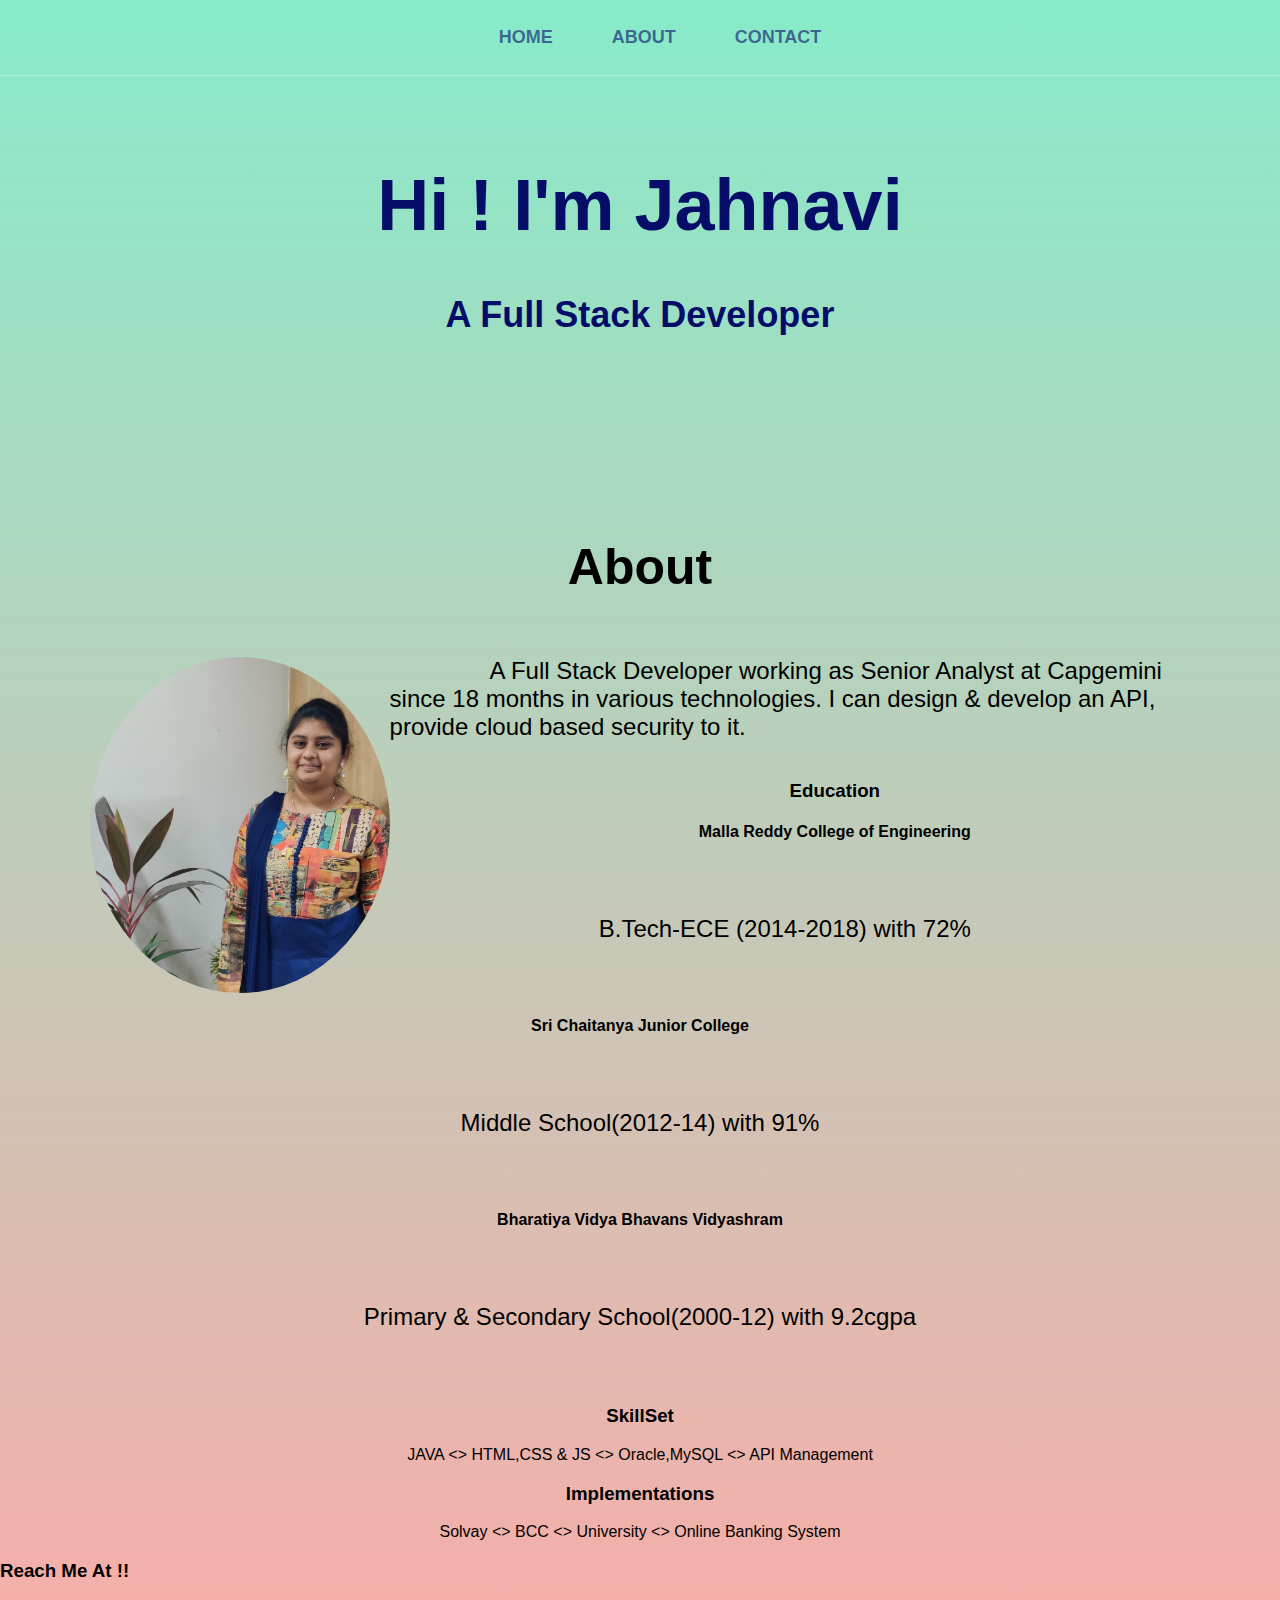
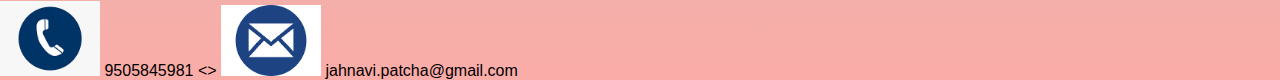
<file: index.html>
<!DOCTYPE html>
<html>
    <head>
        <title>Jahnavi's Portfolio</title>
        <link rel="stylesheet" href="style.css"/>
    </head>
    <body>
        <header class="main-header">
            <nav class="top-navbar main-navbar">
                <ul>
                    <li><a href="index.html">HOME</a></li>
                    <li><a href="#about">ABOUT</a></li>
                    <li><a href="#contact">CONTACT</a></li>
                </ul>
            </nav>
            <div class="heading-text">
                <h1>Hi ! I'm Jahnavi</h1>
                <h4>A Full Stack Developer</h4>
                <br>
            </div>
        </header>
        <section class="about-section">
            <h2 id="about" class="about">About</h2>
            <div class="profilepic">
                <p><img src="Images/jahnavi.jpg" width="300">A Full Stack Developer working as Senior Analyst at Capgemini since 18 months in various technologies. I can design & develop an API, provide cloud based security to it.</p>
            </div>
                <section>
                    <h3>Education</h2>
                        <section>
                            <h4>Malla Reddy College of Engineering</h4>
                            <p>B.Tech-ECE (2014-2018) with 72%</p>
                        </section>
                        <section>
                            <h4>Sri Chaitanya Junior College</h4>
                            <p>Middle School(2012-14) with 91%</p>
                        </section>
                        <section>
                            <h4>Bharatiya Vidya Bhavans Vidyashram</h4>
                            <p>Primary & Secondary School(2000-12) with 9.2cgpa</p>
                        </section>
                </section>
                <section>
                    <h3>SkillSet</h2>
                    <div>
                        <span>JAVA</span>
                        &lt;&gt;
                        <span>HTML,CSS & JS</span>
                        &lt;&gt;
                        <span>Oracle,MySQL</span>
                        &lt;&gt;
                        <span>API Management</span>
                    </div>
                </section>
                <section>
                    <h3>Implementations</h2>
                    <div>
                        <span>Solvay</span>
                        &lt;&gt;
                        <span>BCC</span>
                        &lt;&gt;
                        <span>University</span>
                        &lt;&gt;
                        <span>Online Banking System</span>
                    </div>
                </section>
        </section>
        <section>
            <h3 id="contact">Reach Me At !!</h3>
            <div>
                <span><img src="Images/mobile.png" width="100"></span>
                <span>9505845981</span>
                &lt;&gt;
                <span><img src="Images/email.png" width="100"></span>
                <span>jahnavi.patcha@gmail.com</span>
            </div>
        </section>
    </body>
</html>
</file>
<file: style.css>
html, body{
    background-image: linear-gradient(#87ebca  ,#faaca8);
    margin: 0;
    padding: 0;
    font-family: Arial, Helvetica, sans-serif;
}

.main-header{
    padding-bottom: 30px;
    margin: 0;
    border: 0;
    text-align: center;
    font-size: large;
}

.top-navbar li{
    display: inline;
}
.top-navbar ul{
    margin: 0;
}
.top-navbar a{
    display: inline-block;
    padding: 1.5em;
    color: rgb(6, 13, 104, .6);
    text-align: center;
    text-decoration: none;
    font-weight: bold;
}

.main-navbar {
    border-bottom: 1px solid rgba(233, 238, 240, 0.5)
}

.top-navbar a:hover{
    background-color: rgba(88, 98, 245, 0.3);
}

.heading-text {
    padding: 40px;
    font-size: 2em;
    color: rgb(6, 13, 104);
}

.about-section {
     text-align: center;
     
}

.about-section h2 {
    font-size: 50px;
    
}
.about-section p{
    padding: 50px 100px;
    font-size: 1.5em;
    
}

.profilepic {
    text-align: left;
    padding: 20px 7%;
}

.profilepic img{
    border-radius: 50%;
    float: left;
}
.profilepic p{
    display: inline;
      
}
</file>
